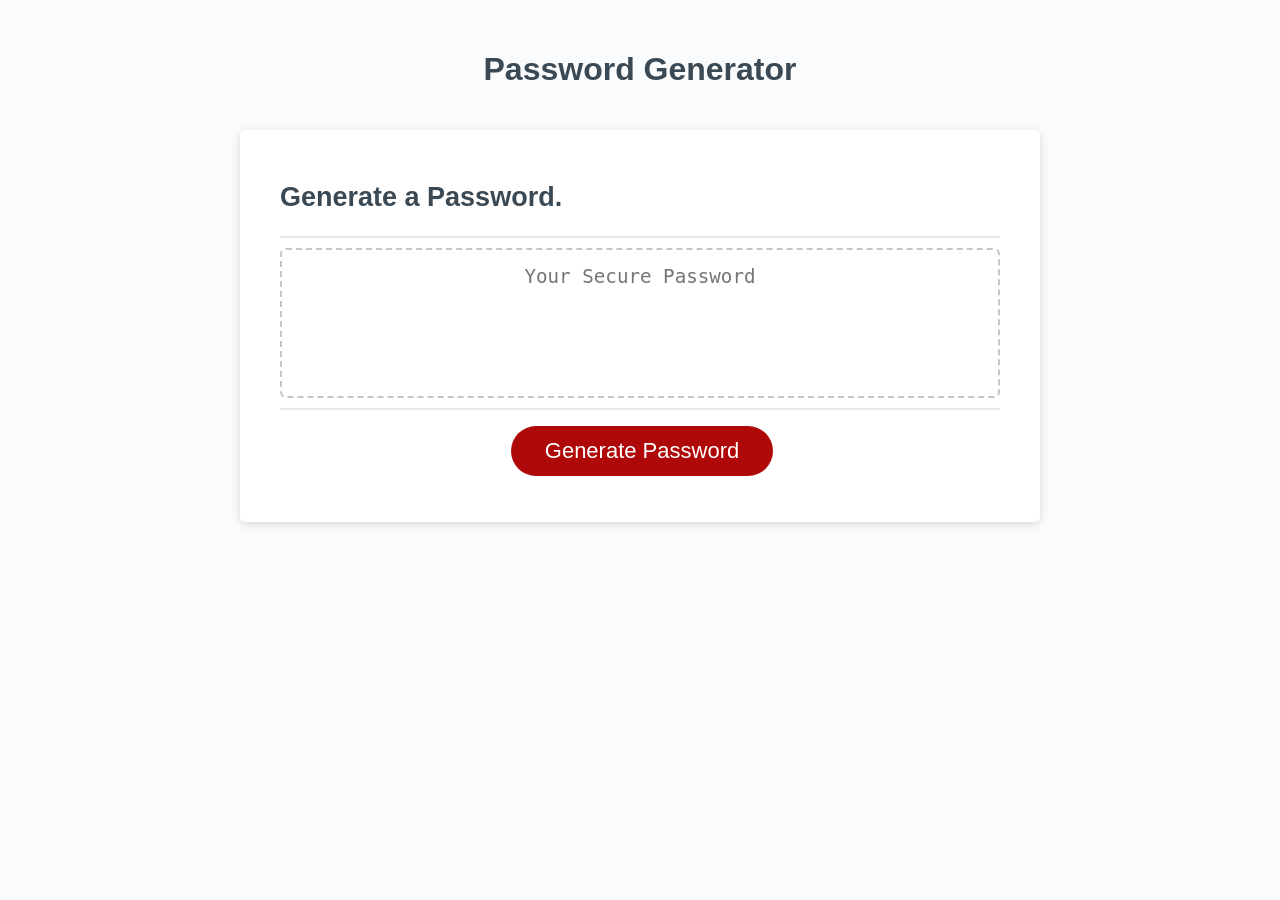
<file: index.html>
<!DOCTYPE html>
<html lang="en">
  <head>
    <meta charset="UTF-8" />
    <meta name="viewport" content="width=device-width, initial-scale=1.0" />
    <meta http-equiv="X-UA-Compatible" content="ie=edge" />
    <title>Password Generator</title>
    <link rel="stylesheet" href="Develop/style.css">
  </head>
  <body>
    <div class="wrapper">
      <header>
        <h1>Password Generator</h1>
      </header>
      <div class="card">
        <div class="card-header">
          <h2>Generate a Password.</h2>
        </div>
        <div class="card-body">
          <textarea
            readonly
            id="password"
            placeholder="Your Secure Password"
            aria-label="Generated Password"
          ></textarea>
        </div>
        <div class="card-footer">
          <button id="generate" class="btn">Generate Password</button>
        </div>
      </div>
    </div>
    <script src="Develop/script.js"></script>
  </body>
</html> <!--end of code-->
</file>
<file: Develop/style.css>
*,
*::before,
*::after {
  box-sizing: border-box;
}

html,
body,
.wrapper {
  height: 100%;
  margin: 0;
  padding: 0;
}

body {
  font-family: sans-serif;
  background-color: #f9fbfd;
}

.wrapper {
  padding-top: 30px;
  padding-left: 20px;
  padding-right: 20px;
}

header {
  text-align: center;
  padding: 20px;
  padding-top: 0px;
  color: hsl(206, 17%, 28%);
}

.card {
  background-color: hsl(0, 0%, 100%);
  border-radius: 5px;
  border-width: 1px;
  box-shadow: rgba(0, 0, 0, 0.15) 0px 2px 8px 0px;
  color: hsl(206, 17%, 28%);
  font-size: 18px;
  margin: 0 auto;
  max-width: 800px;
  padding: 30px 40px;
}

.card-header::after {
  content: " ";
  display: block;
  width: 100%;
  background: #e7e9eb;
  height: 2px;
}

.card-body {
  min-height: 100px;
}

.card-footer {
  text-align: center;
}

.card-footer::before {
  content: " ";
  display: block;
  width: 100%;
  background: #e7e9eb;
  height: 2px;
}

.card-footer::after {
  content: " ";
  display: block;
  clear: both;
}

.btn {
  border: none;
  background-color: hsl(360, 91%, 36%);
  border-radius: 25px;
  box-shadow: rgba(0, 0, 0, 0.1) 0px 1px 6px 0px rgba(0, 0, 0, 0.2) 0px 1px 1px
    0px;
  color: hsl(0, 0%, 100%);
  display: inline-block;
  font-size: 22px;
  line-height: 22px;
  margin: 16px 16px 16px 20px;
  padding: 14px 34px;
  text-align: center;
  cursor: pointer;
}

button[disabled] {
  cursor: default;
  background: #c0c7cf;
}

.float-right {
  float: right;
}

#password {
  -webkit-appearance: none;
  -moz-appearance: none;
  appearance: none;
  border: none;
  display: block;
  width: 100%;
  padding-top: 15px;
  padding-left: 15px;
  padding-right: 15px;
  padding-bottom: 85px;
  font-size: 1.2rem;
  text-align: center;
  margin-top: 10px;
  margin-bottom: 10px;
  border: 2px dashed #c0c7cf;
  border-radius: 6px;
  resize: none;
  overflow: hidden;
}

@media (max-width: 690px) {
  .btn {
    font-size: 1rem;
    margin: 16px 0px 0px 0px;
    padding: 10px 15px;
  }

  #password {
    font-size: 1rem;
  }
}

@media (max-width: 500px) {
  .btn {
    font-size: 0.8rem;
  }
}
 /* End of CSS
</file>
